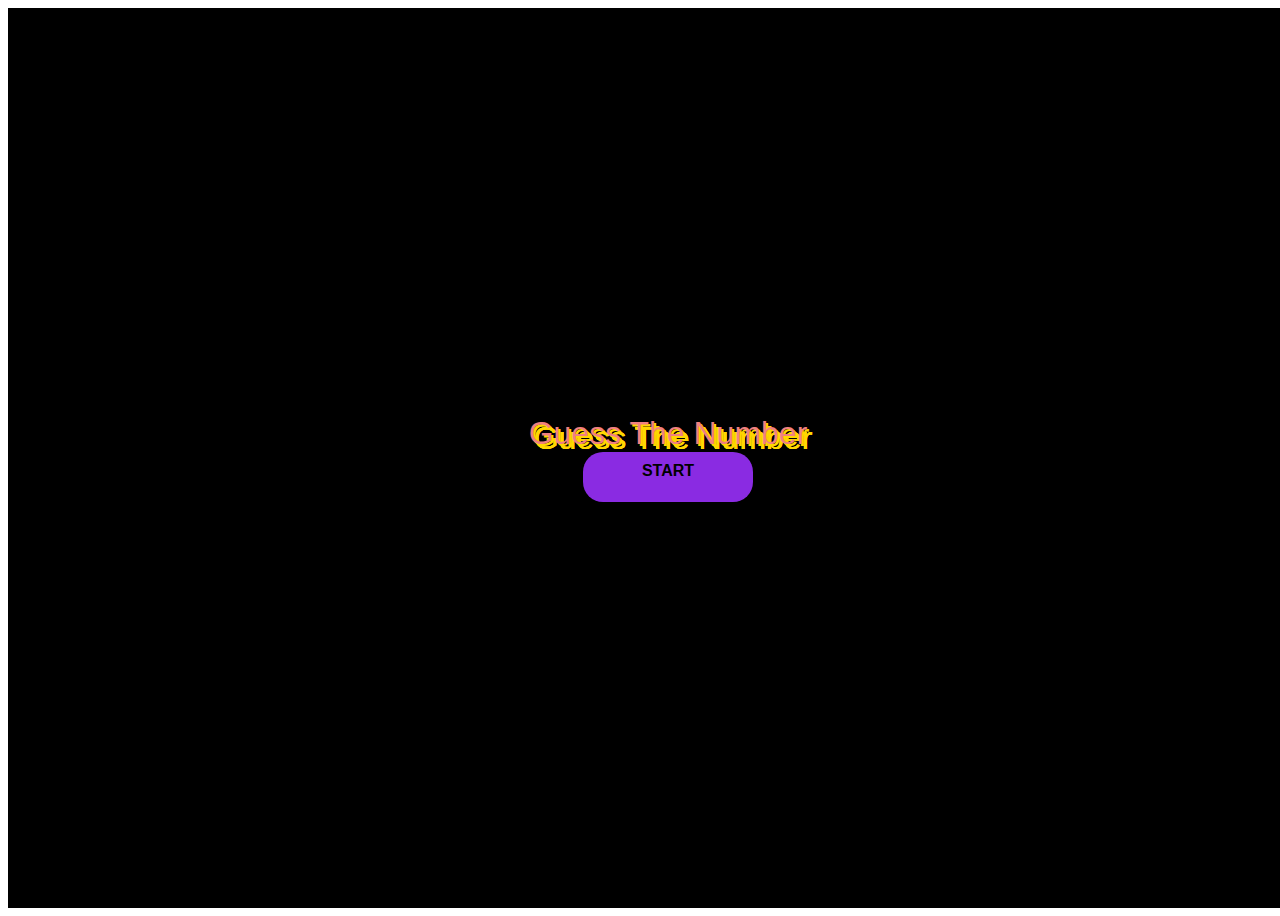
<file: index.html>
<!DOCTYPE html>
<html lang="en">
<head>
    <meta charset="UTF-8">
    <meta name="viewport" content="width=, initial-scale=1.0">
    <title>Document</title>
    <link rel="stylesheet" href="style.css">
</head>
<body>
    <div class="container">
        <div class="logo">
            Guess The Number
        </div>
        <div class="button" id="start">START</div>
    </div>
    <script src="./app.js"></script>
</body>
</html>
</file>
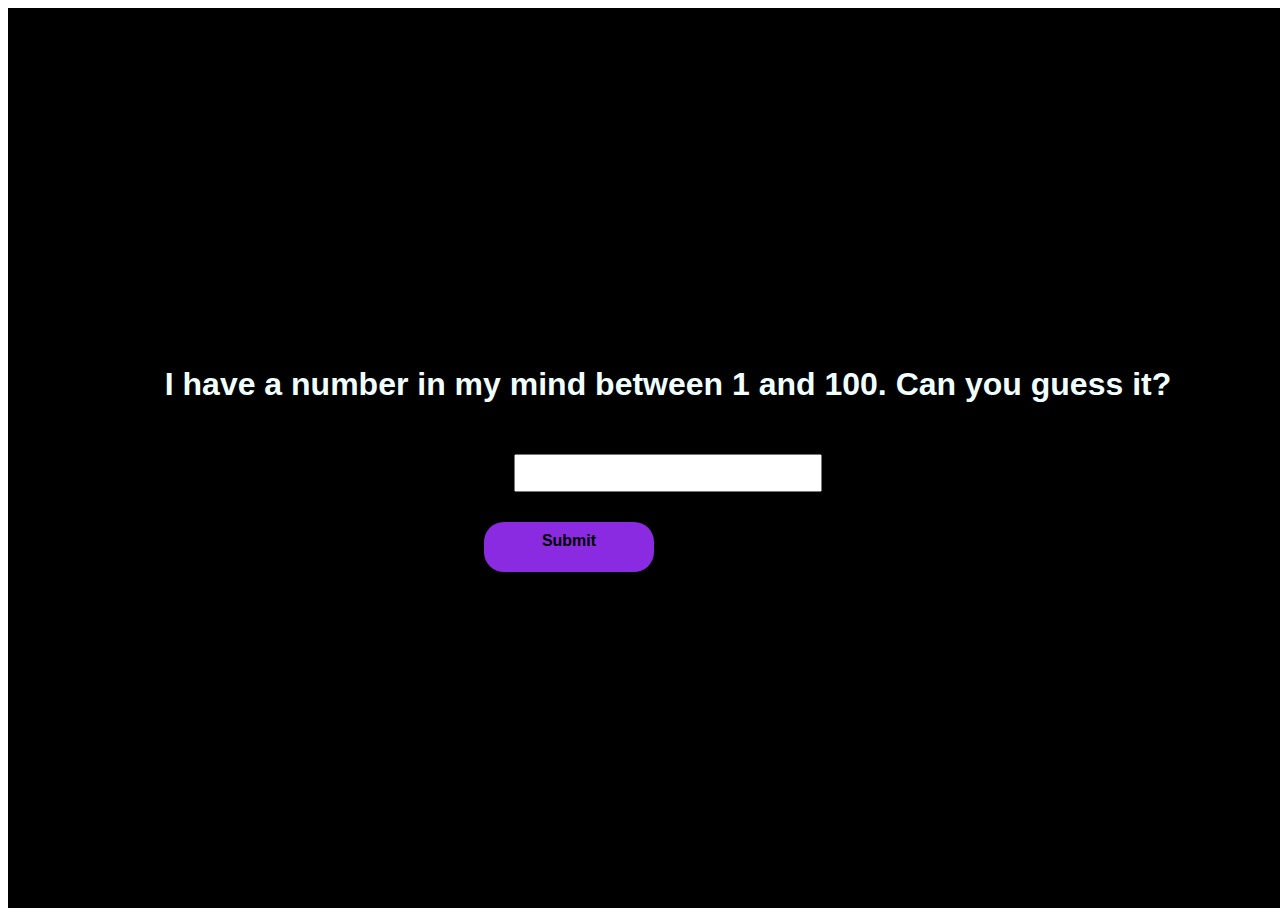
<file: game.html>
<!DOCTYPE html>
<html lang="en">
<head>
    <meta charset="UTF-8">
    <meta name="viewport" content="width=, initial-scale=1.0">
    <title>Document</title>
    <link rel="stylesheet" href="style.css">
</head>
<body>
    <div class="container">
        <h1> I have a number in my mind between 1 and 100. Can you guess it?</h1>
        <div class="input-container">
            <input type="number" min="1" max="100" id="number-input">
            <div class="button" id="submit">Submit</div>
        <div id="lives"></div>
        <div id ="message">10</div>
    </div>
    <script src="./game.js"></script>
</body>
</html>
</file>
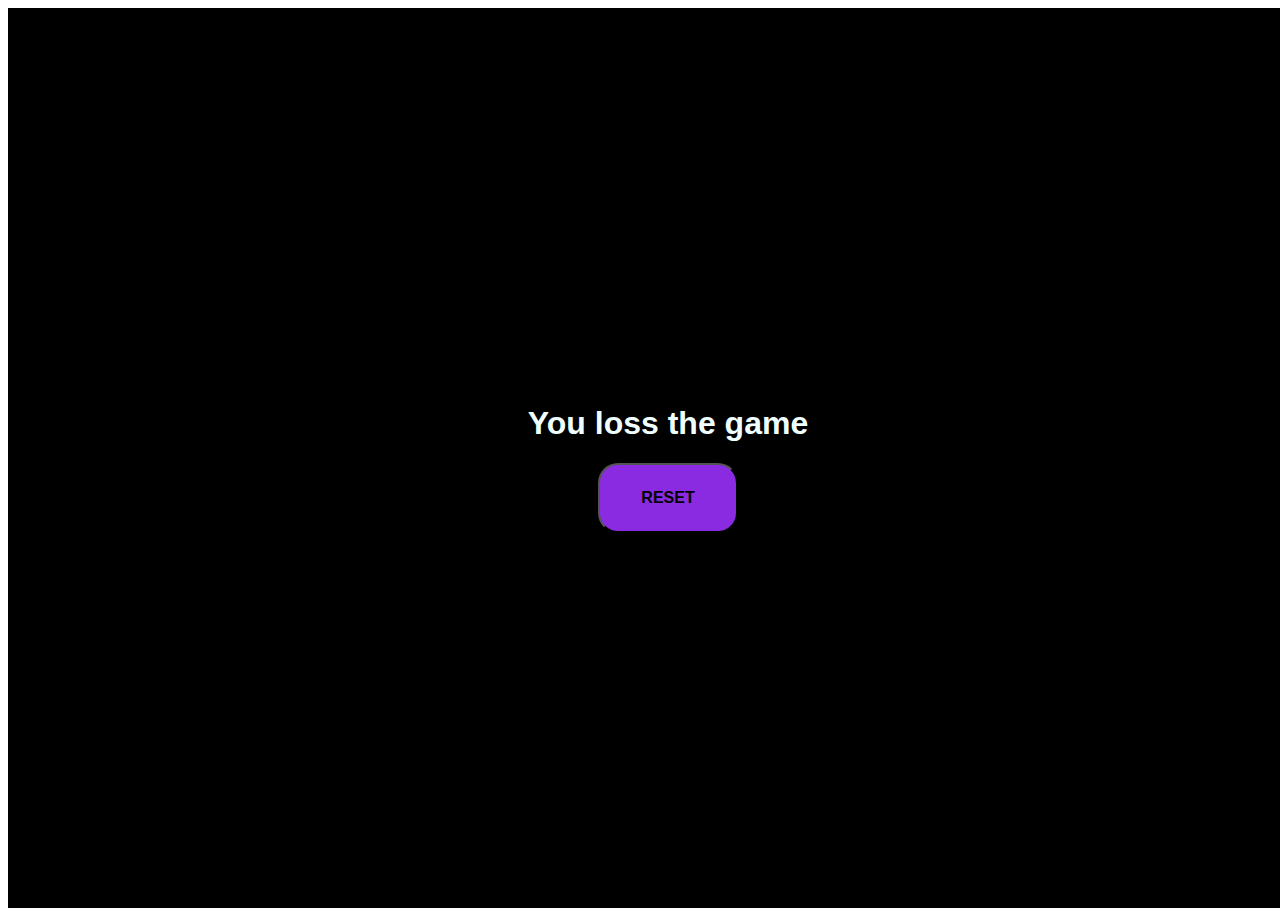
<file: loss.html>
<!DOCTYPE html>
<html lang="en">
<head>
    <meta charset="UTF-8">
    <meta name="viewport" content="width=device-width, initial-scale=1.0">
    <title>Document</title>
    <link rel="stylesheet" href="style.css">
</head>
<body>
    <div class="container">
    <h1>You loss the game </h1>
    <button id="reset" class="button">RESET</button>
    </div>

    <script>
        var button=document.getElementById("click");
        button.onclick = () =>
        {
            location.href="./game.html";
        }
    </script>
    
</body>
</html>
</file>
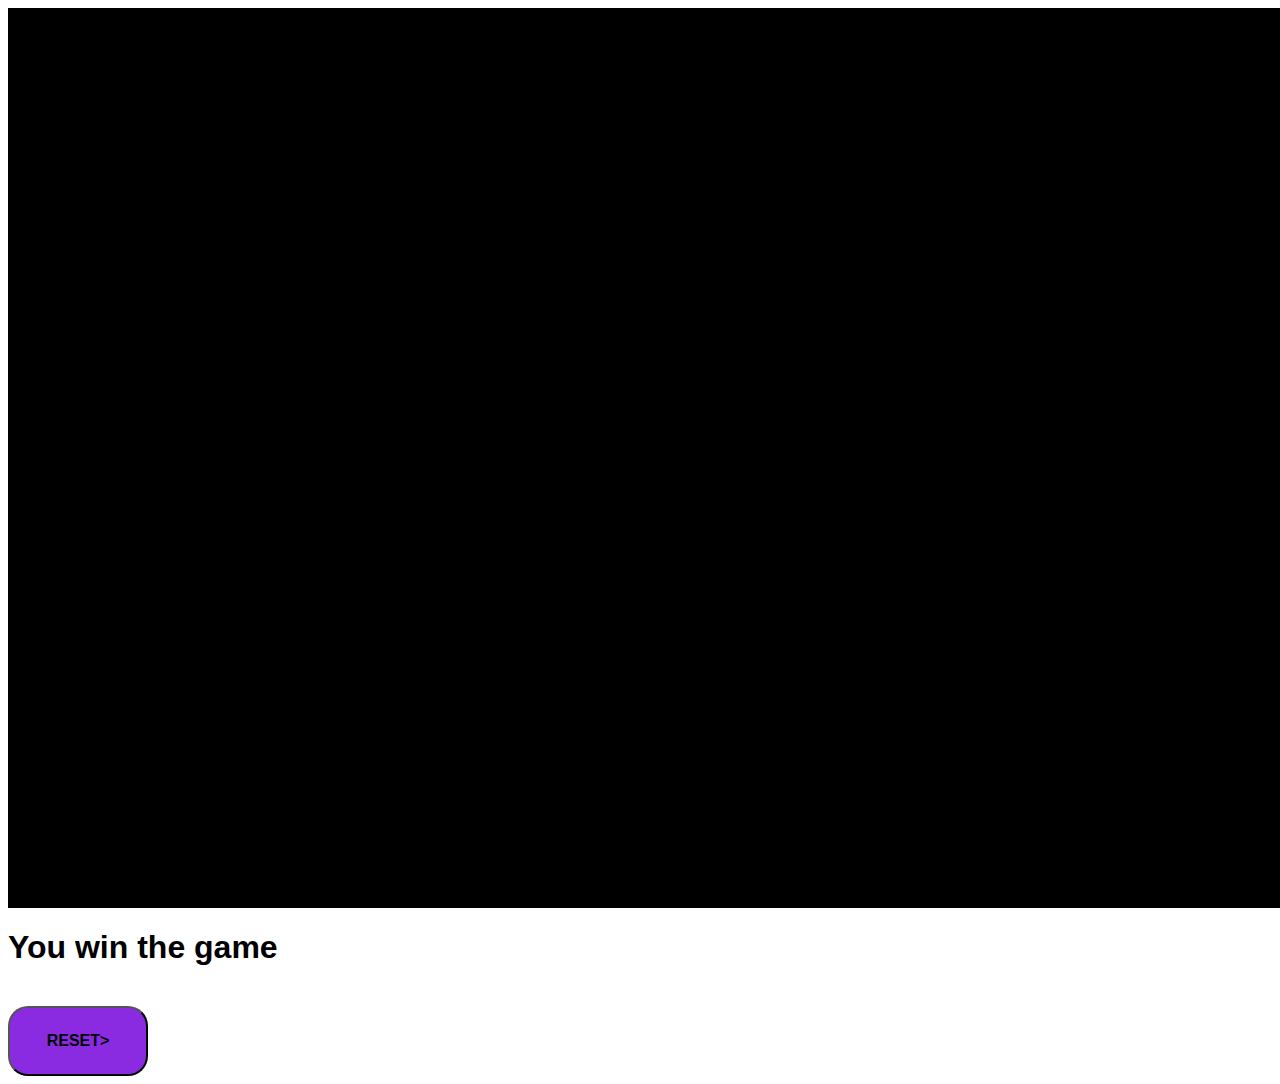
<file: win.html>
<!DOCTYPE html>
<html lang="en">
<head>
    <meta charset="UTF-8">
    <meta name="viewport" content="width=device-width, initial-scale=1.0">
    <title>Document</title>
    <link rel="stylesheet" href="style.css">
</head>
<body>
    <div class="container"></div>
    <h1>You win the game</h1>
    
    <br>
    <button id="reset" class="button">RESET></button>
    <script>
        
        var button=document.getElementById("click");
        button.onclick = () =>
        {
            location.href="./game.html";
        }
        var rest=document.getElementById("reset");
        reset.onclick = () =>
    {
        location.href="./index.html";
    }
    
    </script>
</body>
</html>
</file>
<file: style.css>
body{
    font-family: 'Gill Sans', 'Gill Sans MT', Calibri, 'Trebuchet MS', sans-serif;
}



.container{
    background-color: black;
    color:azure;
    display: flex;
    flex-direction: column;
    justify-content: center;
    align-items: center;
    width: 100vw;
    height:100vh;
    text-align: center;
    padding:  0 20px;

    
}


.logo{
    font-size: 2em;
    color: lightcoral;
     text-shadow: 5px 5px 0 gold,
     5px 5px 0 gold,
     5px 5px 0 gold,
     2px 2px 0 gold;
}


.button{
    background-color: blueviolet;
    color: black;
    height: 30px;
    width: 140px;
    border-radius: 20px;
    text-align: center;
    cursor: pointer;
    font-size: 1em;
    padding: 10px 15px;
    font-weight: 700;

}
input{
    width: 300px;
    text-align: center;
    font-size: 2em;
    height: 1em;
    margin: 30px;

}
#input-container {
    display:flex;
    justify-content: center;
    align-items: center;
    flex-wrap: wrap;
    text-align: center;
}
h1{
    font-family: 1em;
    
}
#submit{
   margin: leftpx;
}

#message {
    display: none;
    font-size: 2em;
    text-align: center;
    padding: 5px 15px ;
    border-radius: 20px;
    color: aliceblue;
}


#lives{
    font-size: 50px;
}

#reset{
    height: 70px;
}
</file>
